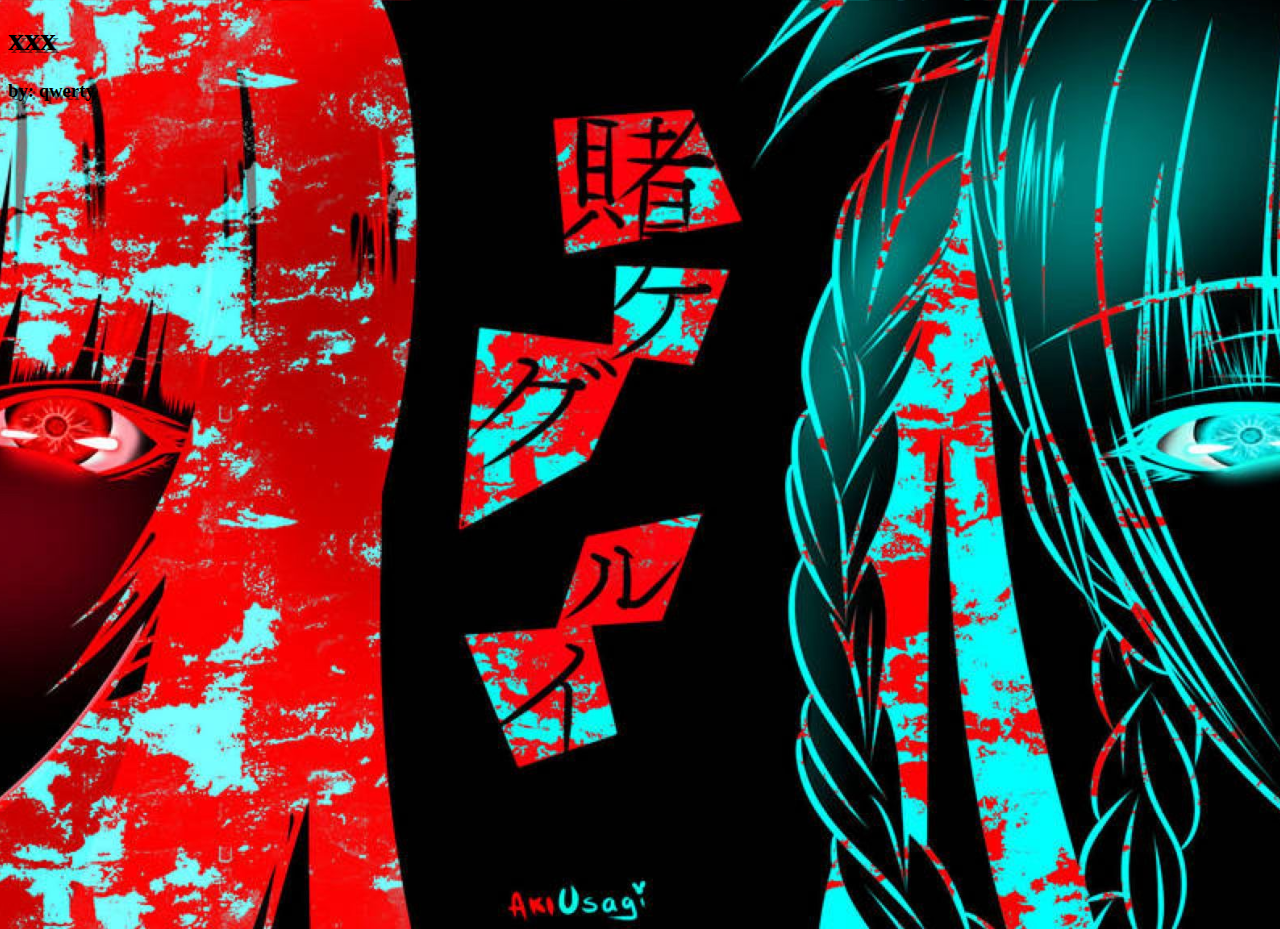
<file: index.html>
<!DOCTYPE html>
<html lang="en"
<head>
    <title>xxx</title>
    <meta charset="utf-8">
        <link rel="stylesheet" type="text/css" href="index.css">
</head>
<body background="kakegurui.jpg">
    <font face="impact">
    <h1>xxx</h1>
    <h3>by: qwerty</h3>
</body>
</html>
</file>
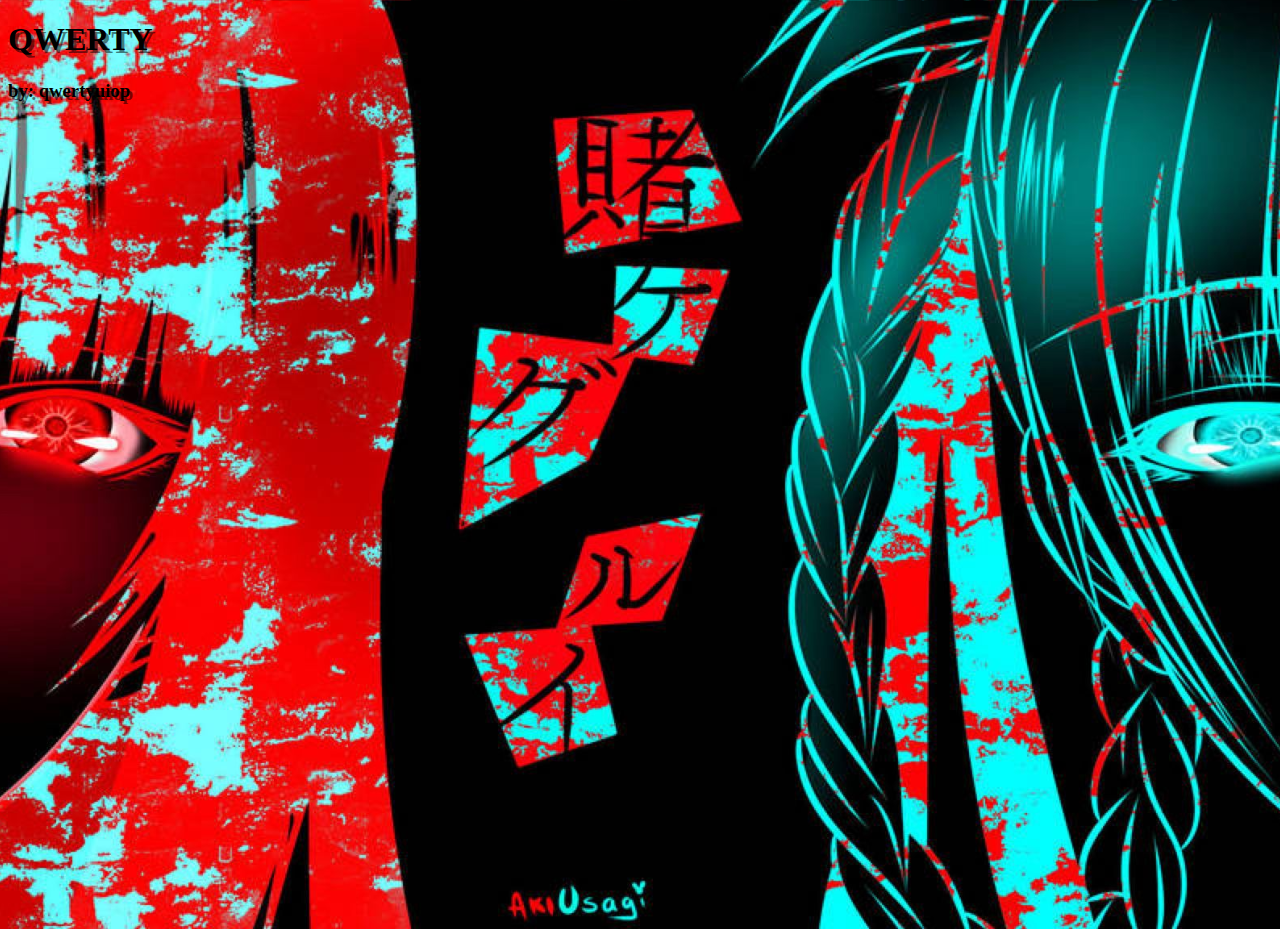
<file: xxx/index/index.html>
<!DOCTYPE html>
<html lang="en"
<head>
    <title>QWERTY</title>
    <meta charset="utf-8">
        <link rel="stylesheet" type="text/css" href="index.css">
</head>
<body background="kakegurui.jpg">
    <font face="impact">
    <h1>QWERTY</h1>
    <h3>by: qwertyuiop</h3>
</body>
</html>
</file>
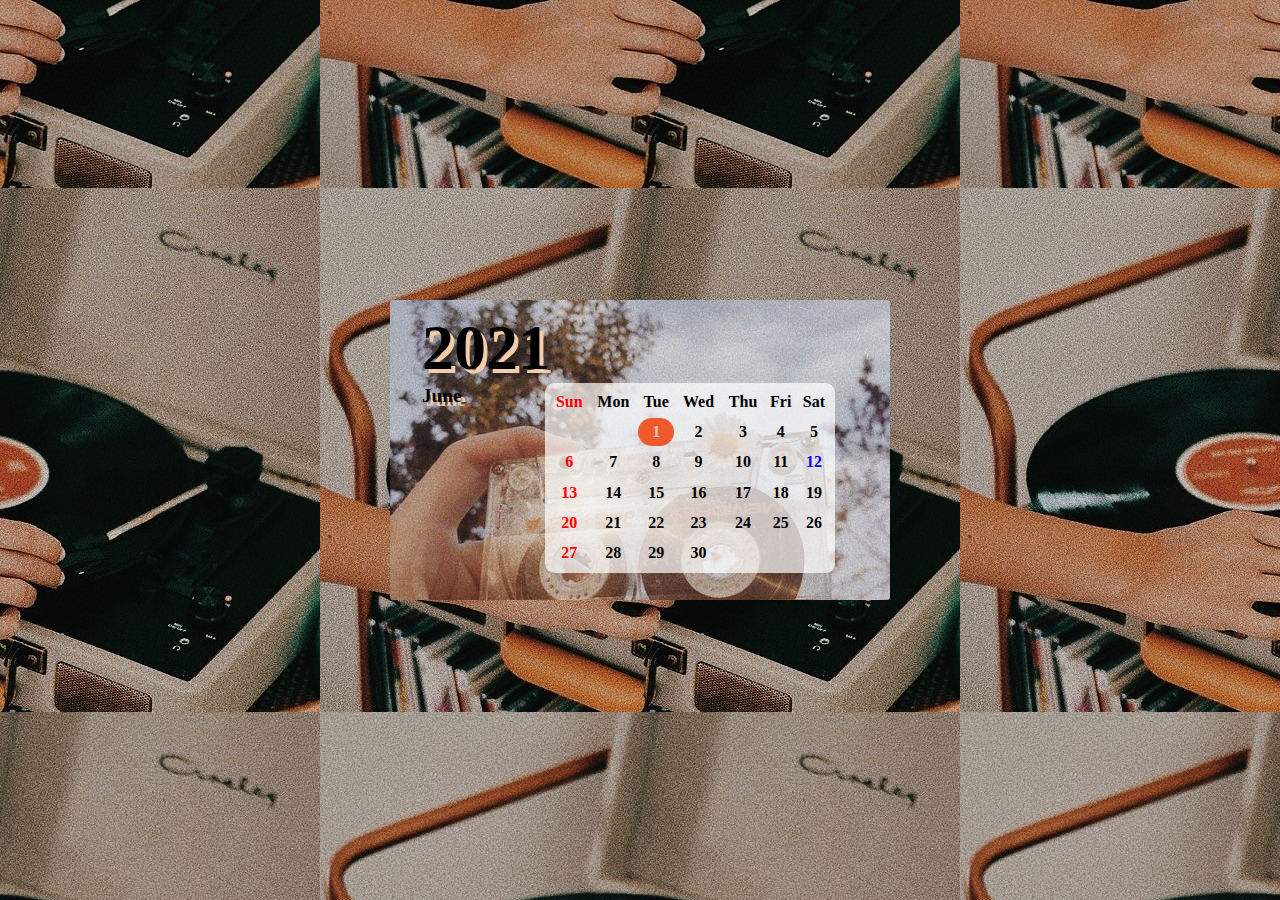
<file: xxx/Calendar.html>
<!DOCTYPE html>
<html>
    <head>
        <title>Calendar</title>
        <meta charset="utf-8">
        <meta name="viewport" content="width=device-width, initial scale=1.0">
        <link rel="stylesheet" type="text/css" href="links css/calendar.css">
    </head>
    <body>
        <!--Calendar-->
        <div class="calendar">
            <!--Year-->
            <header>
                <h1>2021</h1>
                <h2>June</h2>
            </header>
            <table>
                <!--Week Name-->
                <tr class="week">
                    <th><font color="red">Sun</font></th>
                    <th>Mon</th>
                    <th>Tue</th>
                    <th>Wed</th>
                    <th>Thu</th>
                    <th>Fri</th>
                    <th>Sat</th>
                </tr>
                <!--Date-->
                <tr>
                    <td class="blank"></td>
                    <td class="blank"></td>
                    <td class="current">1</td>
                    <td>2</td>
                    <td>3</td>
                    <td>4</td>
                    <td>5</td>
                </tr>
                <tr>
                    <td><font color="red">6</font></td>
                    <td>7</td>
                    <td>8</td>
                    <td>9</td>
                    <td>10</td>
                    <td>11</td>
                    <td><font color="blue">12</font></td>
                </tr>
                <tr>
                    <td><font color="red">13</font></td>
                    <td>14</td>
                    <td>15</td>
                    <td>16</td>
                    <td>17</td>
                    <td>18</td>
                    <td>19</td>
                </tr>
                <tr>
                    <td><font color="red">20</font></td>
                    <td>21</td>
                    <td>22</td>
                    <td>23</td>
                    <td>24</td>
                    <td>25</td>
                    <td>26</td>
                </tr>
                <tr>
                    <td class="blank"><font color="red">27</font></td>
                    <td class="blank">28</td>
                    <td class="blank">29</td>
                    <td class="blank">30</td>
                </tr>
            </table>
        </div>
    </body>
</html>
</file>
<file: index.css>
body{
    background-image:linear-gradient(rgba(0,0,0,0.5),rgba(0,0,0,0.5)) url(../qwertyuiop/kakegurui.jpg);
    height: 100vh;
    background-size: cover;
    background-position: center;
    text-shadow: 3px 3px rgba(0,0,0,0.5);
}
</file>
<file: xxx/index/index.css>
body{
    background-image:linear-gradient(rgba(0,0,0,0.5),rgba(0,0,0,0.5)) url(../qwertyuiop/kakegurui.jpg);
    height: 100vh;
    background-size: cover;
    background-position: center;
    text-shadow: 3px 3px rgba(0,0,0,0.5);
}
</file>
<file: xxx/links css/calendar.css>
/** Reset **/
*{
    padding: 0; margin: 0;
    user-select: none; box-sizing: border-box;
}
body{
    background-image: url(../img/2.jpg);
    background-size:auto;
    background-position:center;
    height: 100vh; width: 100vw;
    display:flex;
    align-items: center;
    justify-content: center;

}
/** Calendar **/
.calendar{
    background-image: url(../img/1.jpg);
    background-size: cover;
    width: 500px; height: 300px;
    border-radius: 0.2rem;
    position: absolute;
}
header{
    padding: 0.7rem 0 0 2rem;
}
/**Year**/
header h1 {font-size: 4rem;
    text-shadow: 4px 4px #f3cda9;}

/**Month**/
header h2 {font-size: 1.2rem;
    text-shadow: 4px 4px #f3cda9;}

/**Dates**/
table{    
    background-color: rgba(255, 255, 255, 0.7);
    width: 290px; height: 190px;
    padding: 0.2rem;
    border-radius: 0.6rem;
    position: absolute;
    top: 27.5%; left: 31%;
}
/** Week Name**/
table th{
    letter-spacing: 0/025rem;
}

/** 1 to 30**/
table td{
    text-align: center;
    font-weight: bold;
    font-size: 1rem;
    transition: all 250ms ease 0s;
}

table td:hover{
    background-color: #ee592e;
    border-radius: 3rem;
    color: #f3cda9;
    cursor: pointer;
}
/**Current Date**/
table tr td.current {
    background-color: #ee592e;
    border-radius: 3rem;
    color: #f3cda9;
}
/**Blank Table td on Hover**/
.blank:hover{
    background-color: transparent;
    cursor: auto;
}
</file>
